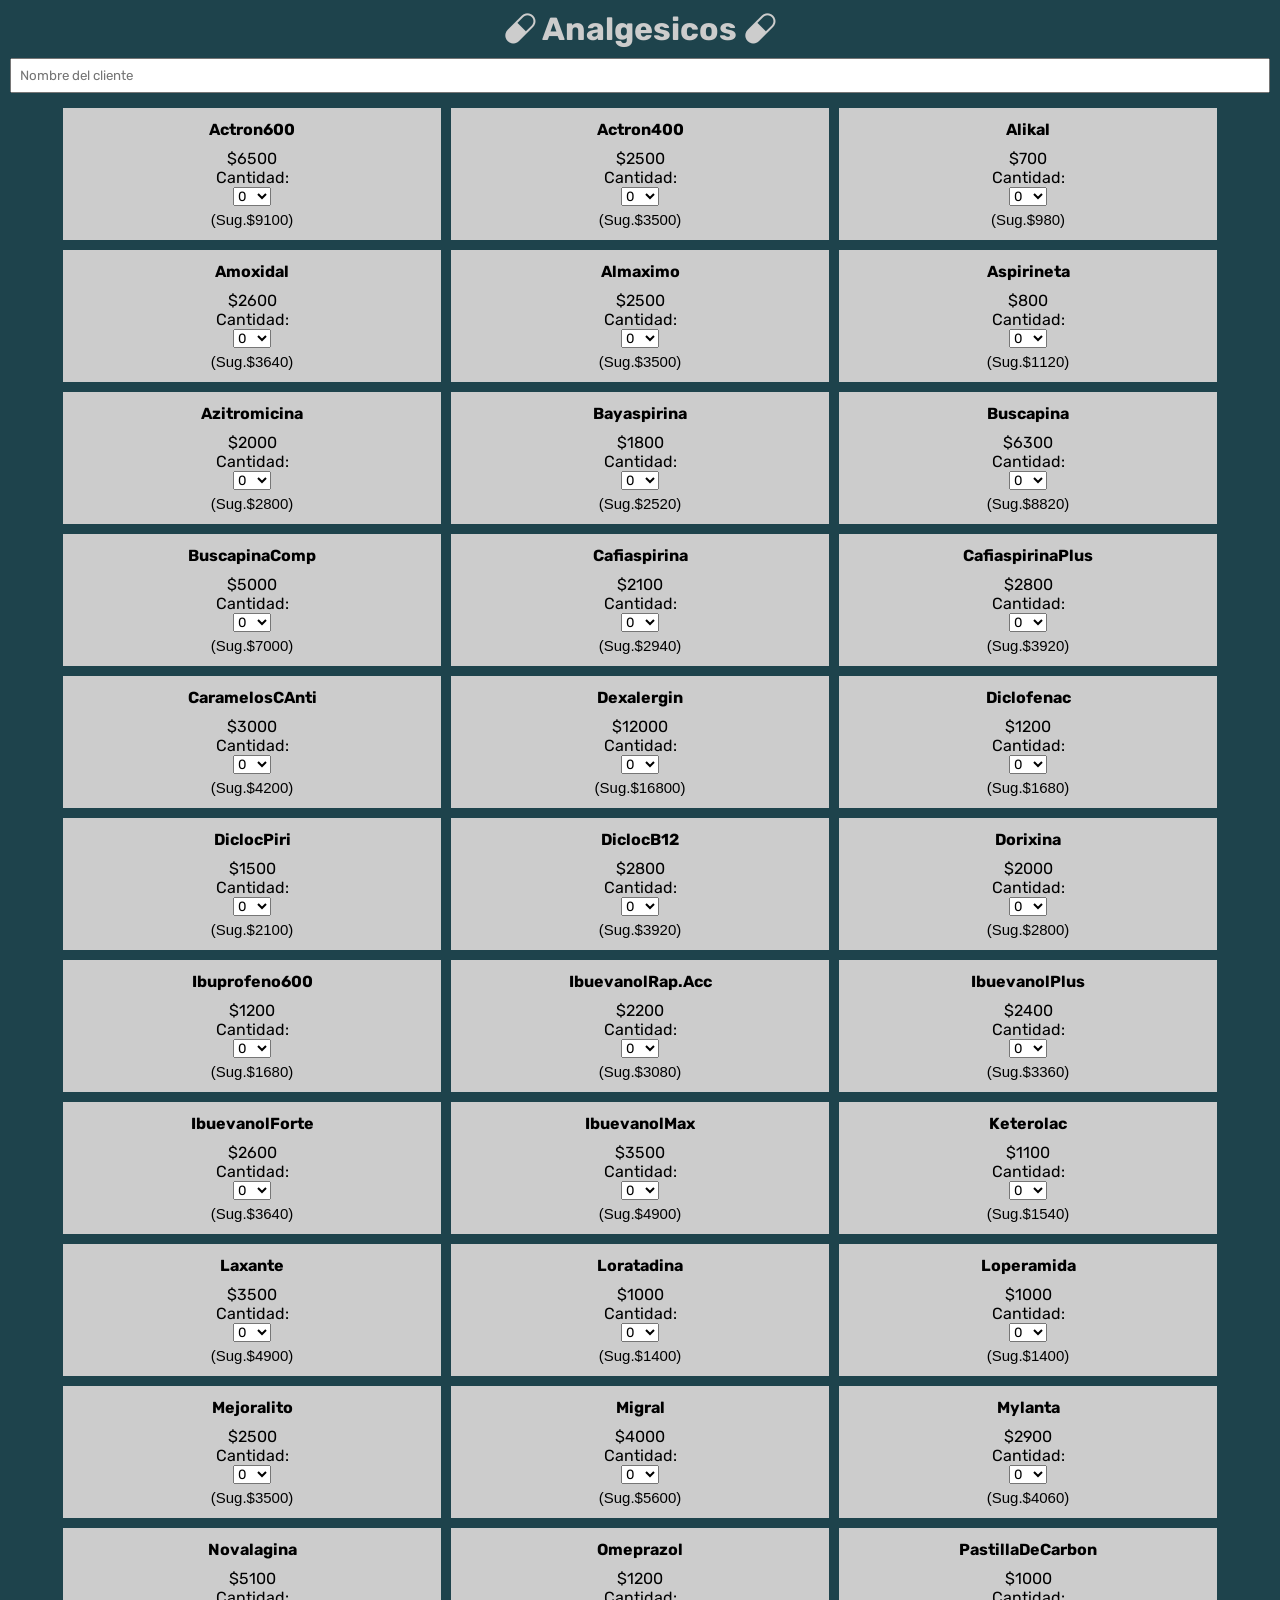
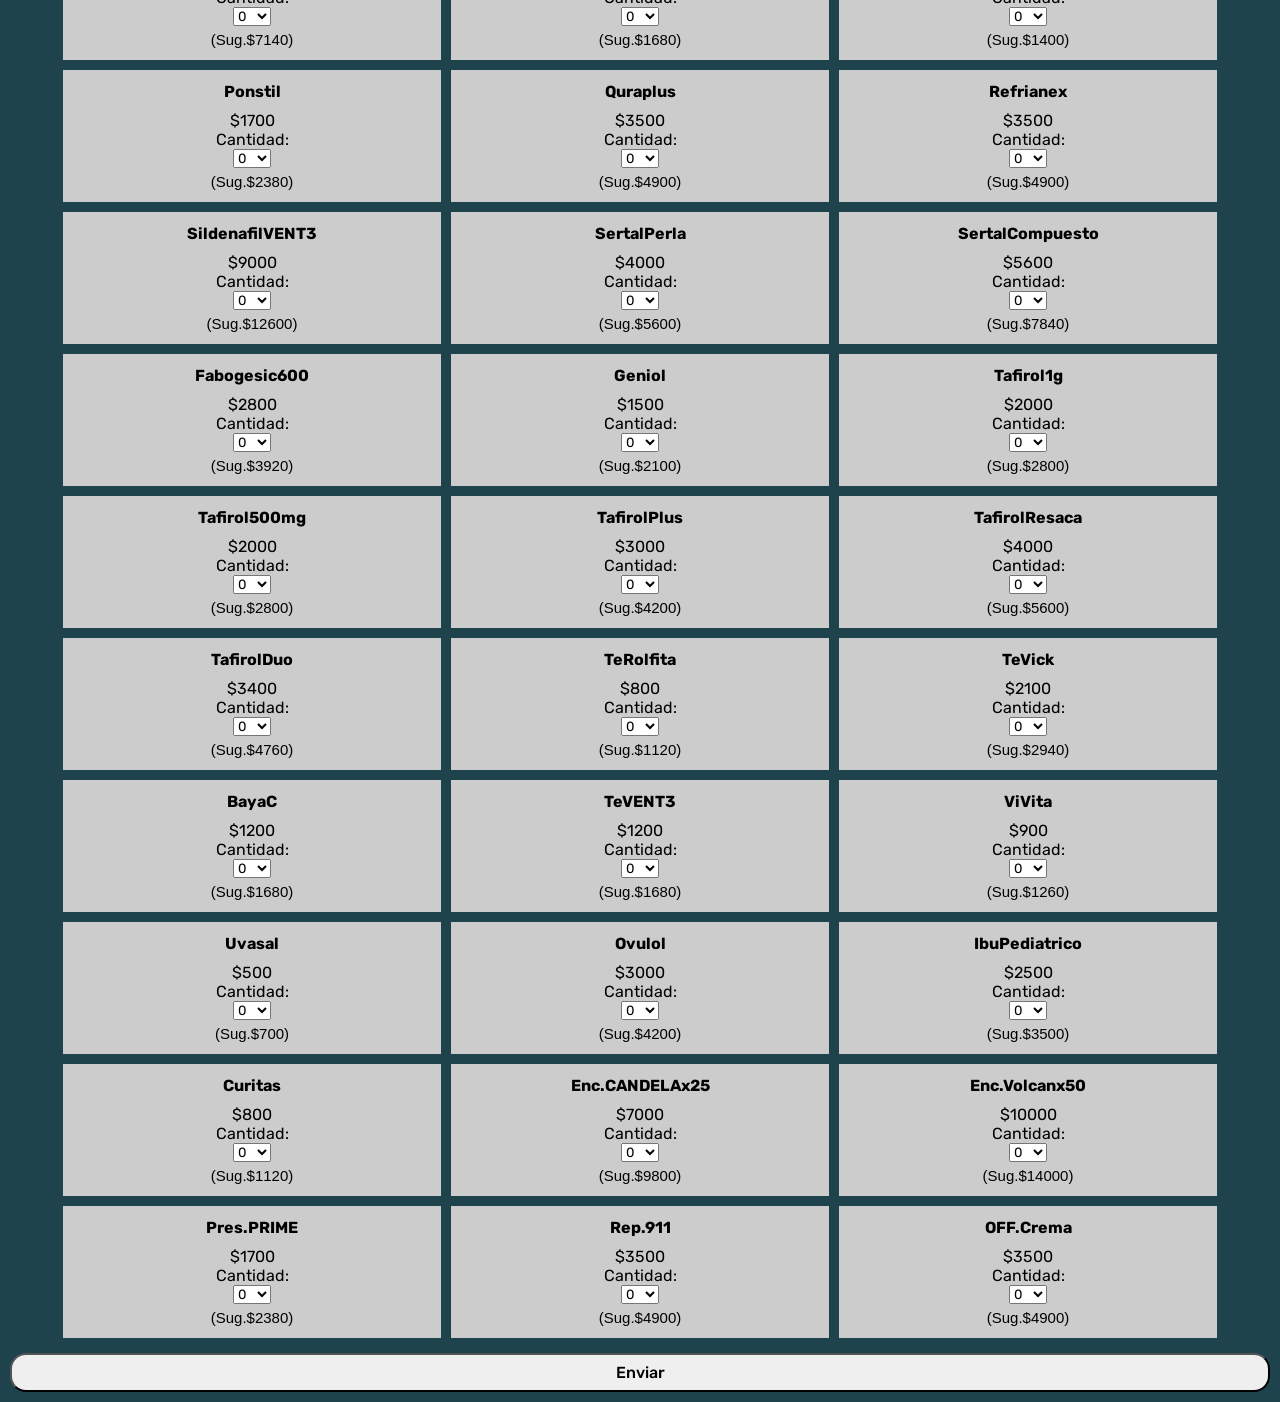
<file: index.html>
<!DOCTYPE html>
<html lang="en">
  <head>
    <meta charset="UTF-8" />
    <meta name="viewport" content="width=device-width, initial-scale=1.0" />
    <link rel="stylesheet" href="./styles.css" />
    <link
      rel="stylesheet"
      href="https://cdn.jsdelivr.net/npm/bootstrap-icons@1.11.1/font/bootstrap-icons.css"
    />
    <title>Analgesicos</title>
  </head>
  <body>
    <div class="titulo">
      <h1>
        <i class="bi bi-capsule"></i> Analgesicos
        <i class="bi bi-capsule"></i>
      </h1>
    </div>
    <input
      type="text"
      name="nombre"
      id="nombre"
      placeholder="Nombre del cliente"
    />

    <div class="contenedor" id="productos-container">
      <!-- Productos -->
    </div>

    <button id="boton-comprar">Enviar</button>

    <script src="./main.js"></script>
  </body>
</html>
</file>
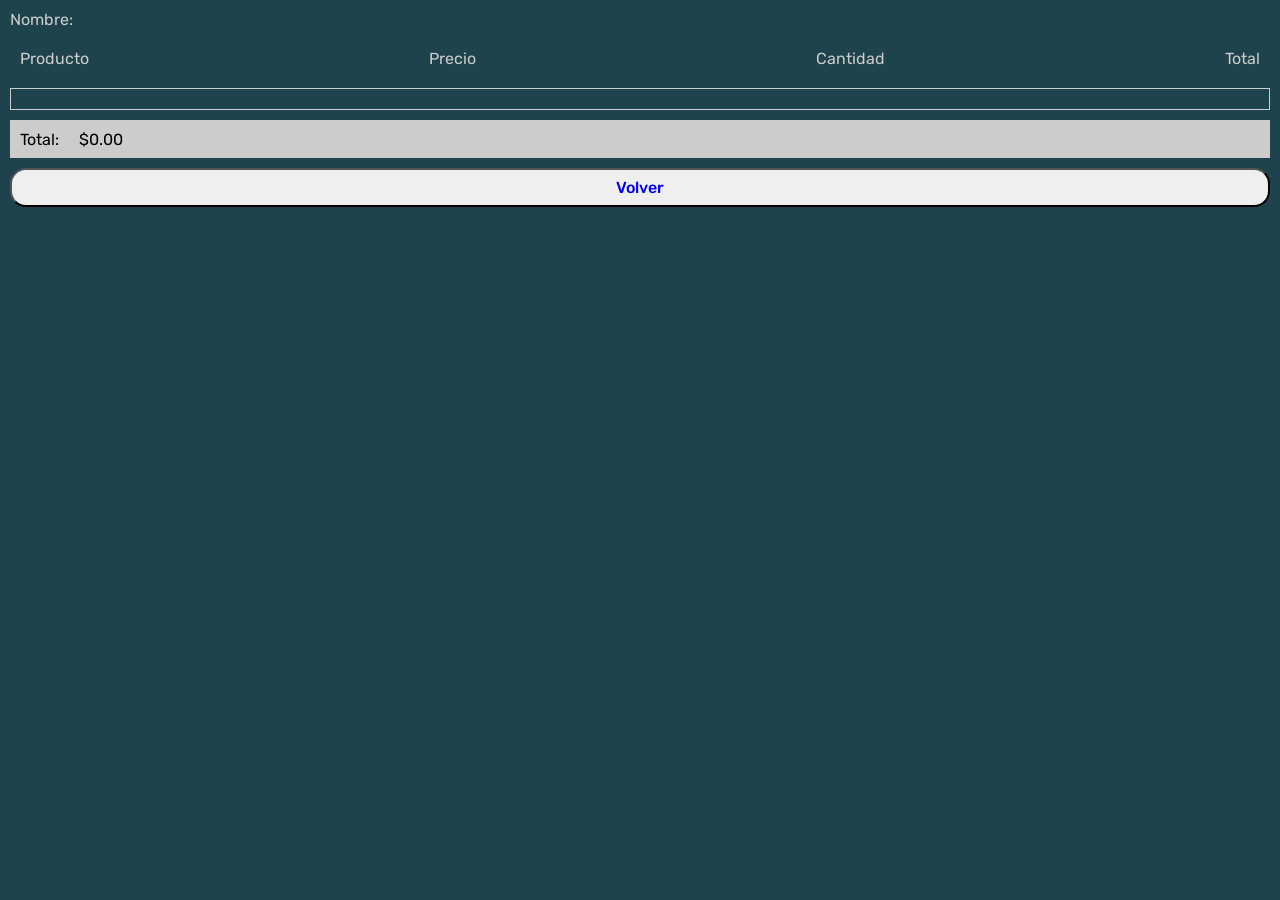
<file: factura.html>
<!DOCTYPE html>
<html lang="en">
  <head>
    <meta charset="UTF-8" />
    <meta name="viewport" content="width=device-width, initial-scale=1.0" />
    <link rel="stylesheet" href="./styles.css" />
    <title>Factura</title>
  </head>
  <body>
    <div class="factura">
      <div class="factura-nombre">
        <p>Nombre:</p>
        <p id="nombreCliente"></p>
      </div>
      <div class="factura-titulos">
        <p>Producto</p>
        <p>Precio</p>
        <p>Cantidad</p>
        <p>Total</p>
      </div>
      <div class="factura-productos" id="productosFactura">
        <!-- Aquí se renderizarán los productos -->
      </div>
      <div class="factura-total">
        <p>Total:</p>
        <p id="totalFactura"></p>
      </div>
    </div>
    <button id="boton-volver"><a href="./index.html">Volver</a></button>

    <script>
 const productos = [
 { nombre: "Actron 600", precio: 8200 },
            { nombre: "Actron 400", precio: 3400 },
            { nombre: "Alikal", precio: 900 },
            { nombre: "Alikal Naranja", precio: 900 },
            { nombre: "Amoxidal", precio: 3000 },
            { nombre: "Amoxicilina", precio: 1500 },
            { nombre: "Almaximo", precio: 2500 },
            { nombre: "Aspirineta", precio: 1000 },
            { nombre: "Azitromicina", precio: 2100 },
            { nombre: "Bayaspirina", precio: 2200 },
            { nombre: "Buscapina", precio: 8200 }, 
            { nombre: "Buscapina Comp", precio: 6600  },
            { nombre: "Buscapina Fem", precio: 3600  },
            { nombre: "Biletan Forte", precio: 6500 },
            { nombre: "Cafiaspirina", precio: 2500 },
            { nombre: "Cafiaspirina Plus", precio: 3300 },
            { nombre: "CaramelosC/Antibioticos", precio: 3300 },
            { nombre: "Dexalergin", precio: 12800 },
            { nombre: "Diclofenac", precio: 1200 },
            { nombre: "DiclocFlex", precio: 1500 },
            { nombre: "DiclocB12", precio: 3400 },
            { nombre: "Dorixina", precio: 2500 },
            { nombre: "Ibu 600", precio: 1200 },
            { nombre: "Ibuevanol Rap.Acc", precio: 2700 },
            { nombre: "Ibuevanol Plus", precio: 3000 },
            { nombre: "Ibuevanol Forte", precio: 3400 },
            { nombre: "Ibuevanol Max", precio: 4200 },
            { nombre: "Keterolac Sub.", precio: 1200 },
            { nombre: "Keterolac", precio: 1200 },
            { nombre: "Laxante", precio: 5000 },
            { nombre: "Loratadina", precio: 1000 },
            { nombre: "Loperamida", precio: 1000 },
            { nombre: "Mejoralito", precio: 3200 },
            { nombre: "Migral", precio: 5100 },
            { nombre: "Mylanta", precio: 3800 },
            { nombre: "Novalagina", precio: 6000 },
            { nombre: "Omeprazol", precio: 1300 },
            { nombre: "Pastilla De Carbon", precio: 1500 },
            { nombre: "Ponstil", precio: 2100 },
            { nombre: "Quraplus", precio: 4500 },
            { nombre: "Refrianex", precio: 4600 },
            { nombre: "Next CB", precio: 3500 },
            { nombre: "Next Comprimidos", precio: 3800 },
            { nombre: "Sertal Perla", precio: 5400 },
            { nombre: "Sertal Compuesto", precio: 7900 },
            { nombre: "Sertal CompuestoOFERTA", precio: 6700 },
            { nombre: "Fabogesic 600", precio: 3100 },
            { nombre: "Geniol", precio: 1500 },
            { nombre: "Tafirol 1g", precio: 2100 },
            { nombre: "Tafirol 500mg", precio: 2100 },
            { nombre: "Tafirol Plus", precio: 3000 },
            { nombre: "Tafirol Resaca", precio: 4400 },
            { nombre: "Tafirol Duo", precio: 4200 },
            { nombre: "Tafirolito", precio: 3600 },
            { nombre: "TeRolfita", precio: 800 },
            { nombre: "Te Vick", precio: 2800 },
            { nombre: "Te BayaC", precio: 1500 },
            { nombre: "Te VENT3", precio: 1300 },
            { nombre: "Uvasal", precio: 500 },
            { nombre: "Ovulol", precio: 2000 },
            { nombre: "Ibu Pediatrico", precio: 2600 },
            { nombre: "Curitas", precio: 1500 },
            { nombre: "Curitas Kids", precio: 1200 },
            { nombre: "Enc.CANDELAx25", precio: 9000 },
            { nombre: "Enc.Sharkx25", precio: 7500 },
            { nombre: "Pres.PRIME", precio: 4100 },
            { nombre: "Pres.MAXX", precio: 1700 },
            { nombre: "Sedal Sobres", precio: 7300 },
            { nombre: "Pantene Sobres", precio: 5600 },
            { nombre: "Gillette x20", precio: 21000 },
            { nombre: "Gillette x28", precio: 29000 },          
            { nombre: "Kolynos", precio: 2000 },
            { nombre: "Odol", precio: 2400 },
            { nombre: "Colgate", precio: 2500 },
            { nombre: "Cartabellax3", precio: 1600 },
            { nombre: "Felpita x4", precio: 1800 },            
            { nombre: "Bombuchas", precio: 1800 },
            { nombre: "Pañuelo Elite x6", precio: 1900 },
            { nombre: "Honey Mujer 5g", precio: 2000 },
            { nombre: "Honey Hombre 15g", precio: 3500 },
            { nombre: "Candy Men/Women", precio: 3500 },
            { nombre: "Elfbar", precio: 21000 },
            { nombre: "Buscapina8", precio: 8000 },
        
];
      // Función para obtener parámetros de la cadena de consulta
      function getParameterByName(name, url) {
        if (!url) url = window.location.href;
        name = name.replace(/[\[\]]/g, "\\$&");
        var regex = new RegExp("[?&]" + name + "(=([^&#]*)|&|#|$)"),
          results = regex.exec(url);
        if (!results) return null;
        if (!results[2]) return "";
        return decodeURIComponent(results[2].replace(/\+/g, " "));
      }

      // Obtener parámetros de la cadena de consulta
      const nombreCliente = getParameterByName("nombre");
      const cantidades = {};

      // Obtener la cantidad de cada producto
      productos.forEach((producto) => {
        const cantidad = getParameterByName(
          producto.nombre.replace(/\s/g, "_")
        ); // Reemplazar espacios por guiones bajos para la comparación
        if (cantidad) {
          cantidades[producto.nombre] = cantidad;
        }
      });

      console.log("Nombre del Cliente:", nombreCliente);
      console.log("Cantidades:", cantidades);

      // Renderizar la información en la página
      document.getElementById("nombreCliente").textContent = nombreCliente;

      const productosFactura = document.getElementById("productosFactura");
      const totalFactura = document.getElementById("totalFactura");
      let total = 0;

      console.log("Cadena de Consulta:", window.location.search);

      for (const [producto, cantidad] of Object.entries(cantidades)) {
        const productoInfo = productos.find((p) => p.nombre === producto);
        const precioUnitario = productoInfo.precio;
        const totalProducto = precioUnitario * cantidad;
        total += totalProducto;

        const divProducto = document.createElement("div");
        divProducto.classList.add("producto-factura");

        const pProducto = document.createElement("p");
        pProducto.textContent = `${producto}`;

        const pPrecioUnitario = document.createElement("p");
        pPrecioUnitario.textContent = `$${precioUnitario.toFixed(2)}`;

        const pCantidad = document.createElement("p");
        pCantidad.textContent = `${cantidad}`;

        const pTotal = document.createElement("p");
        pTotal.textContent = `$${totalProducto.toFixed(2)}`;

        divProducto.appendChild(pProducto);
        divProducto.appendChild(pPrecioUnitario);
        divProducto.appendChild(pCantidad);
        divProducto.appendChild(pTotal);

        productosFactura.appendChild(divProducto);
      }

      console.log("Total Factura:", total);
      totalFactura.textContent = `$${total.toFixed(2)}`;
    </script>
  </body>
</html>
</file>
<file: styles.css>
@import url("https://fonts.googleapis.com/css2?family=Lato:wght@300;400;700&family=Noto+Serif:wght@100;200;300;400&family=Open+Sans:wght@300;400;600&family=Rubik:wght@300;400;500;600;700;800;900&display=swap");

* {
  margin: 0;
  padding: 0;
  box-sizing: border-box;
  font-family: "Rubik", sans-serif;
  text-decoration: none;
}

body {
  padding: 10px;
  display: flex;
  flex-direction: column;
  gap: 10px;
  background-color: #1e434c;
}

body h1 {
  color: #ccc;
}

.titulo {
  display: flex;
  justify-content: center;
}

.contenedor {
  display: flex;
  flex-wrap: wrap;
  justify-content: center;
  /* gap: 2px; */
}

.producto {
  background-color: #ccc;
  border: 2px solid #ccc;
  padding: 10px;
  margin-bottom: 10px;
  display: flex;
  flex-direction: column;
  align-items: center;
  text-align: center;
  width: 30%; /* Ajusta según sea necesario, deja espacio para márgenes y rellenos */
  margin: 5px; /* Espacio entre productos */
}

.producto p {
  width: 60px; /* Puedes ajustar este valor según tus necesidades */
  margin-top: 5px; /* Espacio entre el nombre y el precio */
}

/* Estilo adicional para el nombre del producto */
.producto h4 {
  margin-bottom: 5px;
}

#boton-comprar {
  font-size: 1rem;
  font-weight: 500;
  padding: 0.5rem;
  border-radius: 1rem;
}

input {
  padding: 0.5rem;
}

/* Factura */

.factura {
  display: flex;
  flex-direction: column;
  gap: 10px;
}

.factura-nombre {
  color: #ccc;
  display: flex;
  gap: 5px;
  align-items: center;
}

#nombreCliente {
  font-weight: 700;
  font-size: 1.2rem;
  align-items: center;
}

.factura-titulos {
  color: #ccc;
  display: flex;
  justify-content: space-between;
  /* gap: 50px; */
  padding: 10px;
}

.factura-productos {
  display: flex;
  flex-direction: column;
  gap: 7px;
  border: 1px solid #ccc;
  padding: 10px;
}

.factura-total {
  background-color: #ccc;
  display: flex;
  gap: 20px;
  padding: 0.6rem;
}

.producto-factura {
  background-color: #ccc;
  display: flex;
  justify-content: space-between;
  /* gap: 50px; */
  border: 1px solid #ccc;
  padding: 10px;
  /* margin-bottom: 10px; */
}

#boton-volver {
  font-size: 1rem;
  font-weight: 500;
  padding: 0.5rem;
  border-radius: 1rem;
}

.sugerido {
  font-size: 15px;
  display: flex;
  justify-content: center;
  font-family: "Gill Sans", "Gill Sans MT", Calibri, "Trebuchet MS", sans-serif;
}

@media screen and (max-width: 768px) {
  .factura-productos {
    overflow-x: hidden;
  }
}

@media screen and (max-width: 768px) {
  .factura-productos {
    overflow-y: auto;
    max-height: 80vh; /* Esto establece la altura máxima del contenedor al 80% de la altura del viewport */
  }
}
</file>
